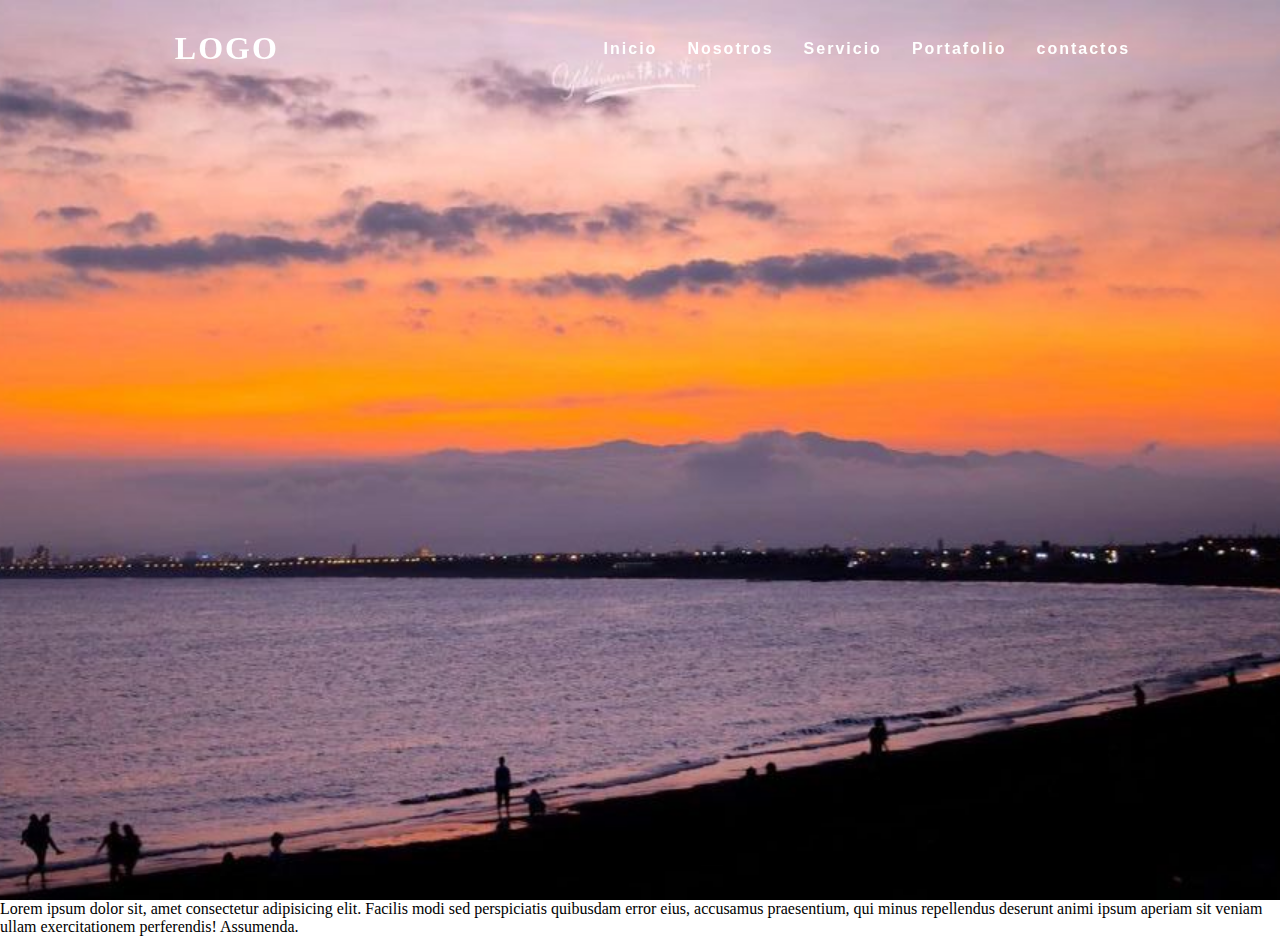
<file: EjemploJs/index.html>
<!DOCTYPE html>
<html>
 <head>
    <meta charset="UTF-8">
    <link rel="stylesheet" href="style.css" rel="stylesheet">
    <title>Portfolio</title>
 </head>

 <body>
    <header>
        <a href="#" class="logo">LOGO</a>
        <nav>
            <ul>
                <li><a href="#">Inicio</a></li>
                <li><a href="#">Nosotros</a></li>
                <li><a href="#">Servicio</a></li>
                <li><a href="#">Portafolio</a></li>
                <li><a href="#">contactos</a></li>
            </ul>
        </nav>
    </header>
    <section class="zona1"></section>
    <section>
        <p>
            Lorem ipsum dolor sit, amet consectetur adipisicing elit. Facilis modi sed perspiciatis quibusdam error eius, accusamus praesentium, qui minus repellendus deserunt animi ipsum aperiam sit veniam ullam exercitationem perferendis! Assumenda.
        </p>
    </section>
 </body>
 <script src="./main.js"></script>
</html>
</file>
<file: EjemploJs/style.css>
*{
    margin: 0;
    padding: 0;
}

header {
    position: fixed;
    top: 0;
    left: 0;
    width: 100%;
    display: flex;
    justify-content: space-around;
    transition: 0.7s;
    padding: 30px 20px;
    z-index: 10;
}

header.abajo {
    background: #fff;
    padding: 15px 20px;
}

header .logo {
    position: relative;
    color: #fff;
    font-weight: bold;
    font-size: 2em;
    letter-spacing: 2px;
    transition: 1.5s;
    text-decoration: none;
}

nav {
    display: flex;
    justify-content: center;
    align-items: center;
}

header ul {
    position: relative;
    display: flex;
    justify-content: center;
    align-items: center;
}

header ul li {
    list-style: none;
}

header ul li a {
    position: relative;
    font-family: helvetica;
    margin: 0 15px;
    text-decoration: none;
    color: #fff;
    letter-spacing: 2px;
    font-weight: 600;
    transition: 0.7s;
}

.zona1 {
    position: relative;
    width: 100%;
    height: 100vh;
    background: url(./assets/muestra.jpeg);
    background-size: cover;
    background-position: center;
}

header.abajo .logo,
header.abajo ul li a {
    color: #000;
}
</file>
